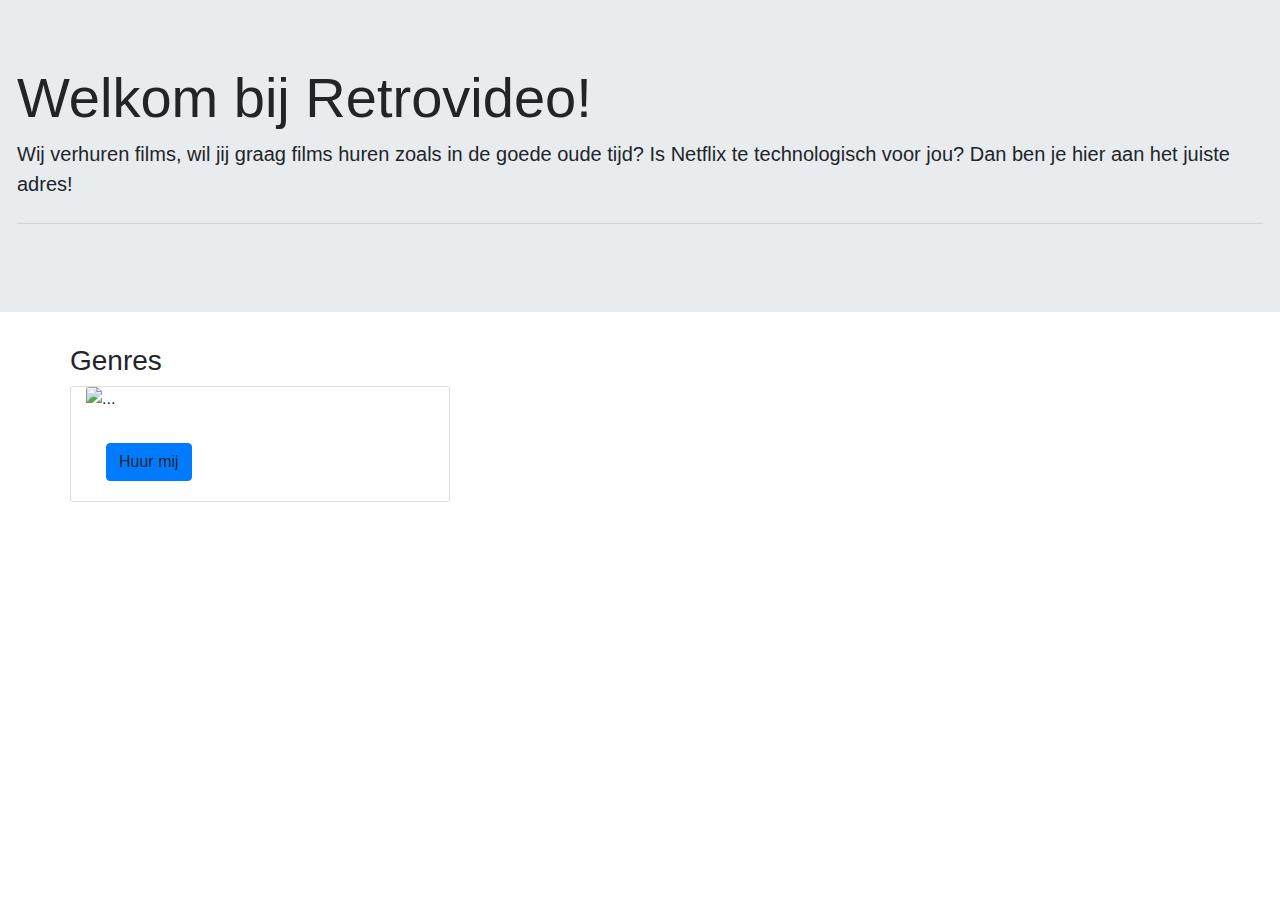
<file: src/main/resources/templates/index.html>
<!DOCTYPE html>
<html lang="nl" xmlns:th="http://www.thymeleaf.org">
<head>
    <meta charset="UTF-8">
    <title>Retrovideo</title>
    <link rel="stylesheet" href="https://stackpath.bootstrapcdn.com/bootstrap/4.3.1/css/bootstrap.min.css" integrity="sha384-ggOyR0iXCbMQv3Xipma34MD+dH/1fQ784/j6cY/iJTQUOhcWr7x9JvoRxT2MZw1T" crossorigin="anonymous">
    <link rel="stylesheet" th:href="@{/css/style.css}">
</head>

<body>
<nav th:replace="fragments::nav">
</nav>
<div class="row">
    <div class="jumbotron">
        <h1 class="display-4">Welkom bij Retrovideo!</h1>
        <p class="lead">Wij verhuren films, wil jij graag films huren zoals in de goede oude tijd? Is Netflix te technologisch voor jou? Dan ben je hier aan het juiste adres!</p>
        <hr class="my-4">
    </div>
</div>
<div class="container">

    <div class="row"><h3>Genres</h3></div>
    <div class="row">
        <a th:each="genre:${genres}" th:text="${genre.getNaam()}" th:href="@{/genre/{id} (id=${genre.id})}" class="genrelink"></a>
    </div>
    <div class="row" th:object="${films}">
        <div th:each="film:${films}" class="card col-lg-4" style="width: 18rem;">
            <img th:src="@{/images/{id}.jpg (id=${film.id})}" class="card-img-top" alt="...">
            <div class="card-body">
                <h5 class="card-title" th:text="${film.titel}"></h5>
                <a th:if="${film.isBeschikbaar()}" th:href="@{/film/{id} (id=${film.id})}" class="btn btn-primary">Huur mij</a>
            </div>
        </div>
    </div>

</div>



</body>
</html>
</file>
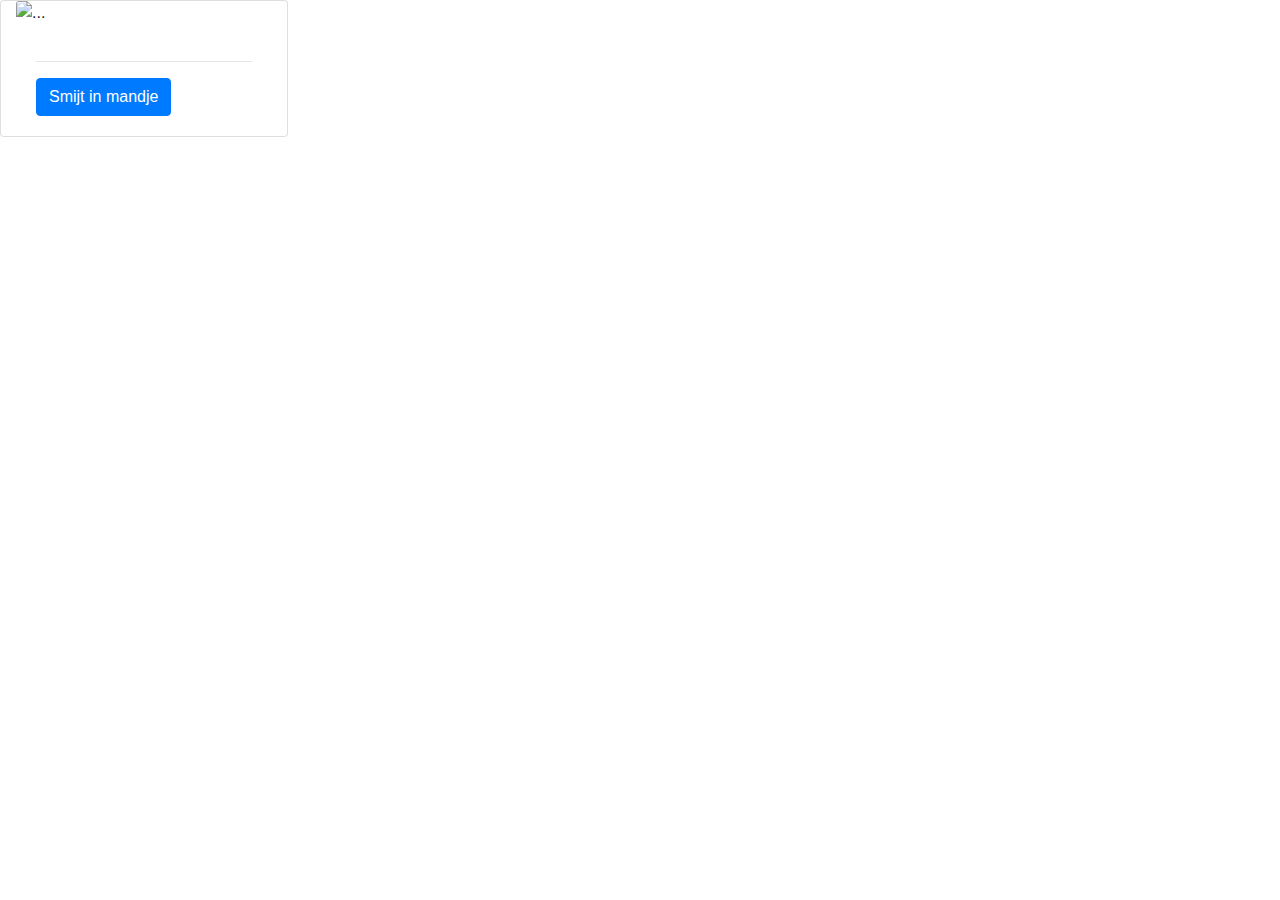
<file: src/main/resources/templates/film.html>
<!DOCTYPE html>
<html lang="nl" xmlns:th="http://www.thymeleaf.org">
<head>
    <meta charset="UTF-8">
    <title th:text="${film.titel}"></title>
    <link rel="stylesheet" href="https://stackpath.bootstrapcdn.com/bootstrap/4.3.1/css/bootstrap.min.css" integrity="sha384-ggOyR0iXCbMQv3Xipma34MD+dH/1fQ784/j6cY/iJTQUOhcWr7x9JvoRxT2MZw1T" crossorigin="anonymous">
    <link rel="stylesheet" th:href="@{/css/style.css}">
</head>
<body>
<nav th:replace="fragments::nav"></nav>
<div class="card col-lg-4" style="width: 18rem;">
    <img th:src="@{/images/{id}.jpg (id=${film.id})}" class="card-img-top" alt="...">
    <div class="card-body">
        <h5 class="card-title" th:text="${film.titel}"></h5>
        <h3 th:text="${film.prijs}"></h3>
        <hr>
        <form th:action="@{/mandje}" method="post">
            <input type="hidden" th:value="${film.id}" name="id">
            <button th:if="${film.isBeschikbaar()}" class="btn btn-primary" type="submit">Smijt in mandje</button>
        </form>

    </div>
</div>

</body>
</html>
</file>
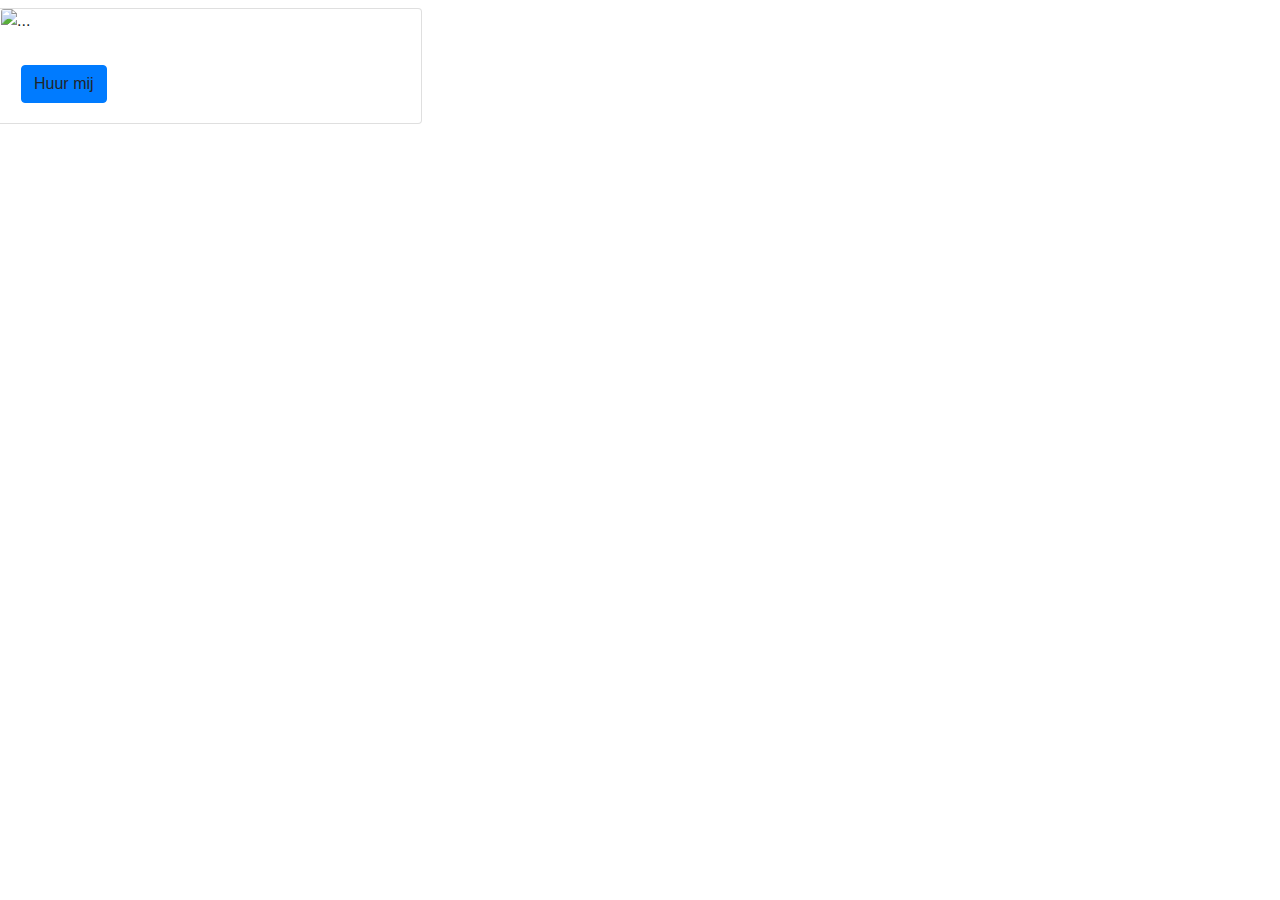
<file: src/main/resources/templates/genre.html>
<!DOCTYPE html>
<html lang="nl" xmlns:th="http://www.thymeleaf.org">
<head>
    <meta charset="UTF-8">
    <title></title>
    <link rel="stylesheet" href="https://stackpath.bootstrapcdn.com/bootstrap/4.3.1/css/bootstrap.min.css" integrity="sha384-ggOyR0iXCbMQv3Xipma34MD+dH/1fQ784/j6cY/iJTQUOhcWr7x9JvoRxT2MZw1T" crossorigin="anonymous">
    <link rel="stylesheet" th:href="@{/css/style.css}">
</head>
<body>
<nav th:replace="fragments::nav">
</nav>
<h1 th:text="${genre.getNaam()}"></h1>
<div class="row">
<div th:each="film:${films}" class="card col-lg-4" style="width: 18rem;">
    <img th:src="@{/images/{id}.jpg (id=${film.id})}" class="card-img-top" alt="...">
    <div class="card-body">
        <h5 class="card-title" th:text="${film.titel}"></h5>
        <a th:if="${film.isBeschikbaar()}" th:href="@{/film/{id} (id=${film.id})}" class="btn btn-primary">Huur mij</a>
    </div>
</div>
</div>
</body>
</html>
</file>
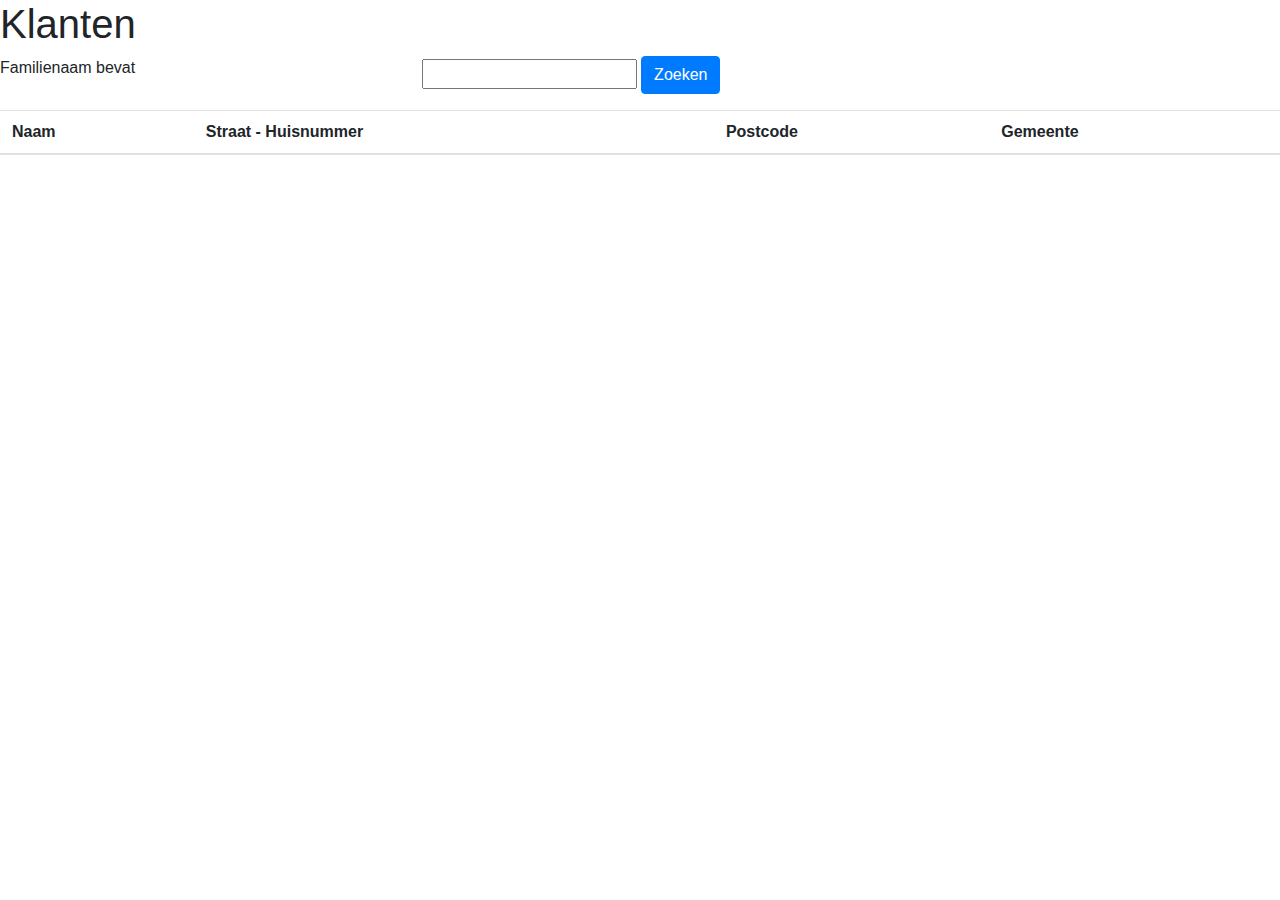
<file: src/main/resources/templates/klanten.html>
<html lang="nl" xmlns:th="http://www.thymeleaf.org">
<head>
    <meta charset="UTF-8">
    <title>Klanten</title>
    <link rel="stylesheet" href="https://stackpath.bootstrapcdn.com/bootstrap/4.3.1/css/bootstrap.min.css" integrity="sha384-ggOyR0iXCbMQv3Xipma34MD+dH/1fQ784/j6cY/iJTQUOhcWr7x9JvoRxT2MZw1T" crossorigin="anonymous">
    <link rel="stylesheet" th:href="@{/css/style.css}">
</head>
<body>
<nav th:replace="fragments::nav"></nav>
<div class="row">
    <div class="col-lg-12">
        <h1>Klanten</h1>
    </div>
</div>
<div class="row">
    <p class="col-lg-4">Familienaam bevat</p>
    <form method="get" th:action="@{/klanten/zoeken}" th:object="${searchForm}">
        <input th:field="*{zoekterm}" type="text" name="zoekterm" id="zoekterm" required>
        <button type="submit" class="btn btn-primary">Zoeken</button>
    </form>
</div>

<div th:if="${zoekresultaten} != null">
    <table class="table">
        <thead>
        <tr>
            <th scope="col">Naam</th>
            <th scope="col">Straat - Huisnummer</th>
            <th scope="col">Postcode</th>
            <th scope="col">Gemeente</th>
        </tr>
        </thead>
        <tbody>
        <tr th:each="zoek:${zoekresultaten}" >
            <td ><a th:href="@{/reserveren/{id} (id=${zoek.getId()})}" th:text="|${zoek.getVoorNaam()} ${zoek.getFamilieNaam()}|"></a></td>
            <td th:text="${zoek.getStraatNummer()}"></td>
            <td th:text="${zoek.getPostcode()}"></td>
            <td th:text="${zoek.getGemeente()}"></td>
        </tr>
        </tbody>
    </table>
</div>

</body>
</html>
</file>
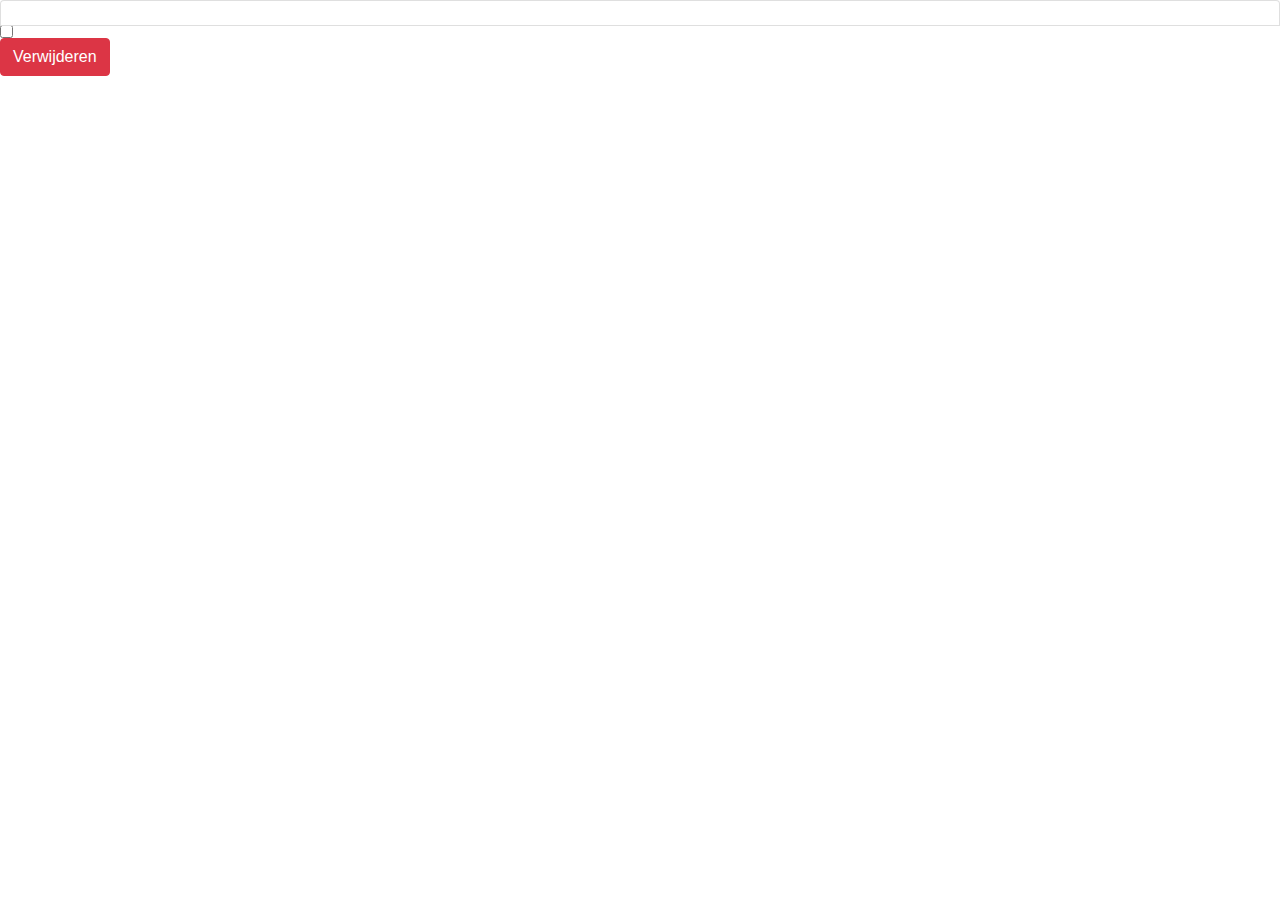
<file: src/main/resources/templates/mandje.html>
<html lang="nl" xmlns:th="http://www.thymeleaf.org">

<head>
    <meta charset="UTF-8">
    <title>mandje</title>
    <link rel="stylesheet" href="https://stackpath.bootstrapcdn.com/bootstrap/4.3.1/css/bootstrap.min.css" integrity="sha384-ggOyR0iXCbMQv3Xipma34MD+dH/1fQ784/j6cY/iJTQUOhcWr7x9JvoRxT2MZw1T" crossorigin="anonymous">
    <link rel="stylesheet" th:href="@{/css/style.css}">
</head>
<body>
    <nav th:replace="fragments::nav"></nav>
    <form th:action="@{/mandje/verwijder}" method="post">

        <div th:each="film:${filmsinmandje}">
        <li   th:text="|${film.titel}, ${film.prijs}|"class="list-group-item d-flex justify-content-between align-items-center">
        </li>
         <input type="checkbox" th:name="${film.id}" th:value="${film.id}">
        </div>
        <button type="submit" class="btn btn-danger">Verwijderen</button>
    </form>
</div>

</body>
</html>
</file>
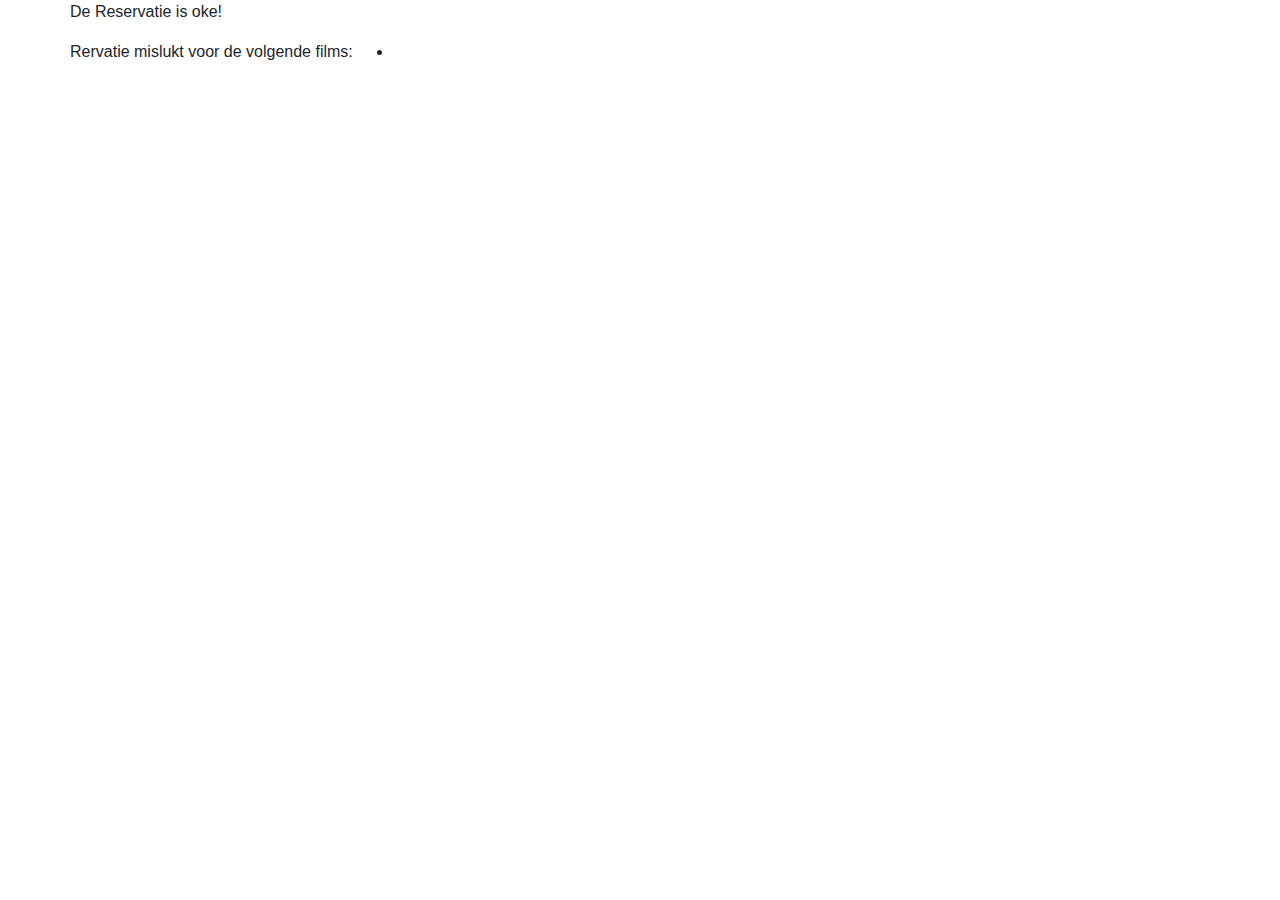
<file: src/main/resources/templates/rapport.html>
<!DOCTYPE html>
<html lang="nl" xmlns:th="http://www.thymeleaf.org">
<head>
    <meta charset="UTF-8">
    <title>Retrovideo</title>
    <link rel="stylesheet" href="https://stackpath.bootstrapcdn.com/bootstrap/4.3.1/css/bootstrap.min.css" integrity="sha384-ggOyR0iXCbMQv3Xipma34MD+dH/1fQ784/j6cY/iJTQUOhcWr7x9JvoRxT2MZw1T" crossorigin="anonymous">
    <link rel="stylesheet" th:href="@{/css/style.css}">
</head>
<body>
<div class="container">
<nav th:replace="fragments::nav"></nav>
<div th:if="${slechteFilms.isEmpty()}" class="row">
    <p>De Reservatie is oke!</p>
</div>
<div class="row" th:if=" ! ${slechteFilms.isEmpty()}">
    <p>Rervatie mislukt voor de volgende films:</p>
    <ul >
        <li th:each="film : ${slechteFilms}" th:text="${film.titel}"></li>
    </ul>
</div>
</div>
</body>
</html>
</file>
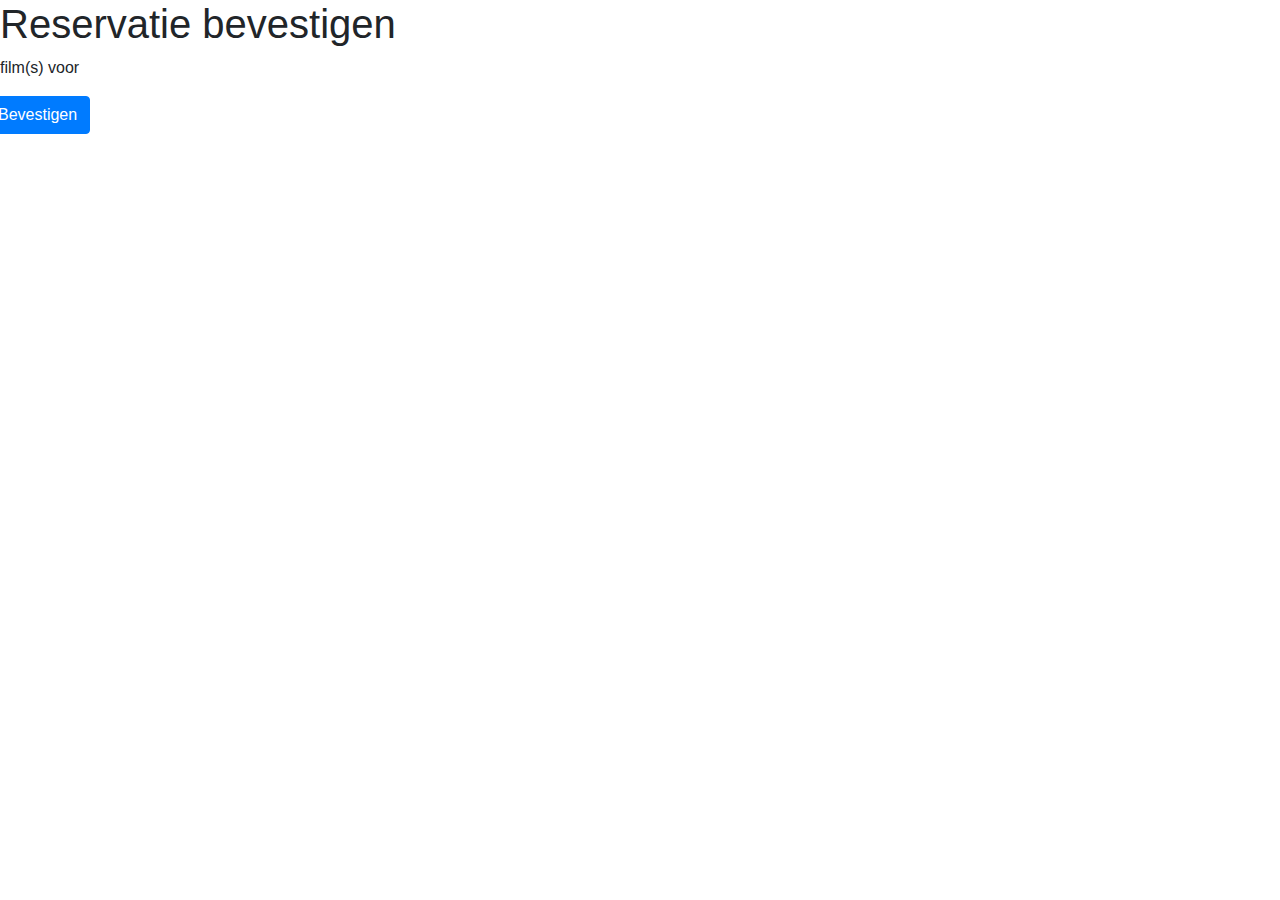
<file: src/main/resources/templates/reserveren.html>
<html lang="nl" xmlns:th="http://www.thymeleaf.org">
<head>
    <meta charset="UTF-8">
    <title>Retrovideo</title>
    <link rel="stylesheet" href="https://stackpath.bootstrapcdn.com/bootstrap/4.3.1/css/bootstrap.min.css" integrity="sha384-ggOyR0iXCbMQv3Xipma34MD+dH/1fQ784/j6cY/iJTQUOhcWr7x9JvoRxT2MZw1T" crossorigin="anonymous">
    <link rel="stylesheet" th:href="@{/css/style.css}">
</head>
<body>
<nav th:replace="fragments::nav"></nav>
<div class="row">
    <div class="col-lg-12">
        <h1>Reservatie bevestigen</h1>
    </div>
</div>
<div class="row">
    <div class="col-lg-12">
        <p><span th:text="${aantalfilms}"></span> film(s) voor <span th:text="|${klant.getVoorNaam()} ${klant.getFamilieNaam()}|"></span></p>
    </div>
</div>
<div class="row">
    <form th:action="@{/reserveren}" method="post">
        <input type="hidden" name="klantId" th:value="${klant.getId()}">
        <button type="submit" class="btn btn-primary">Bevestigen</button>
    </form>
</div>
</body>
</html>
</file>
